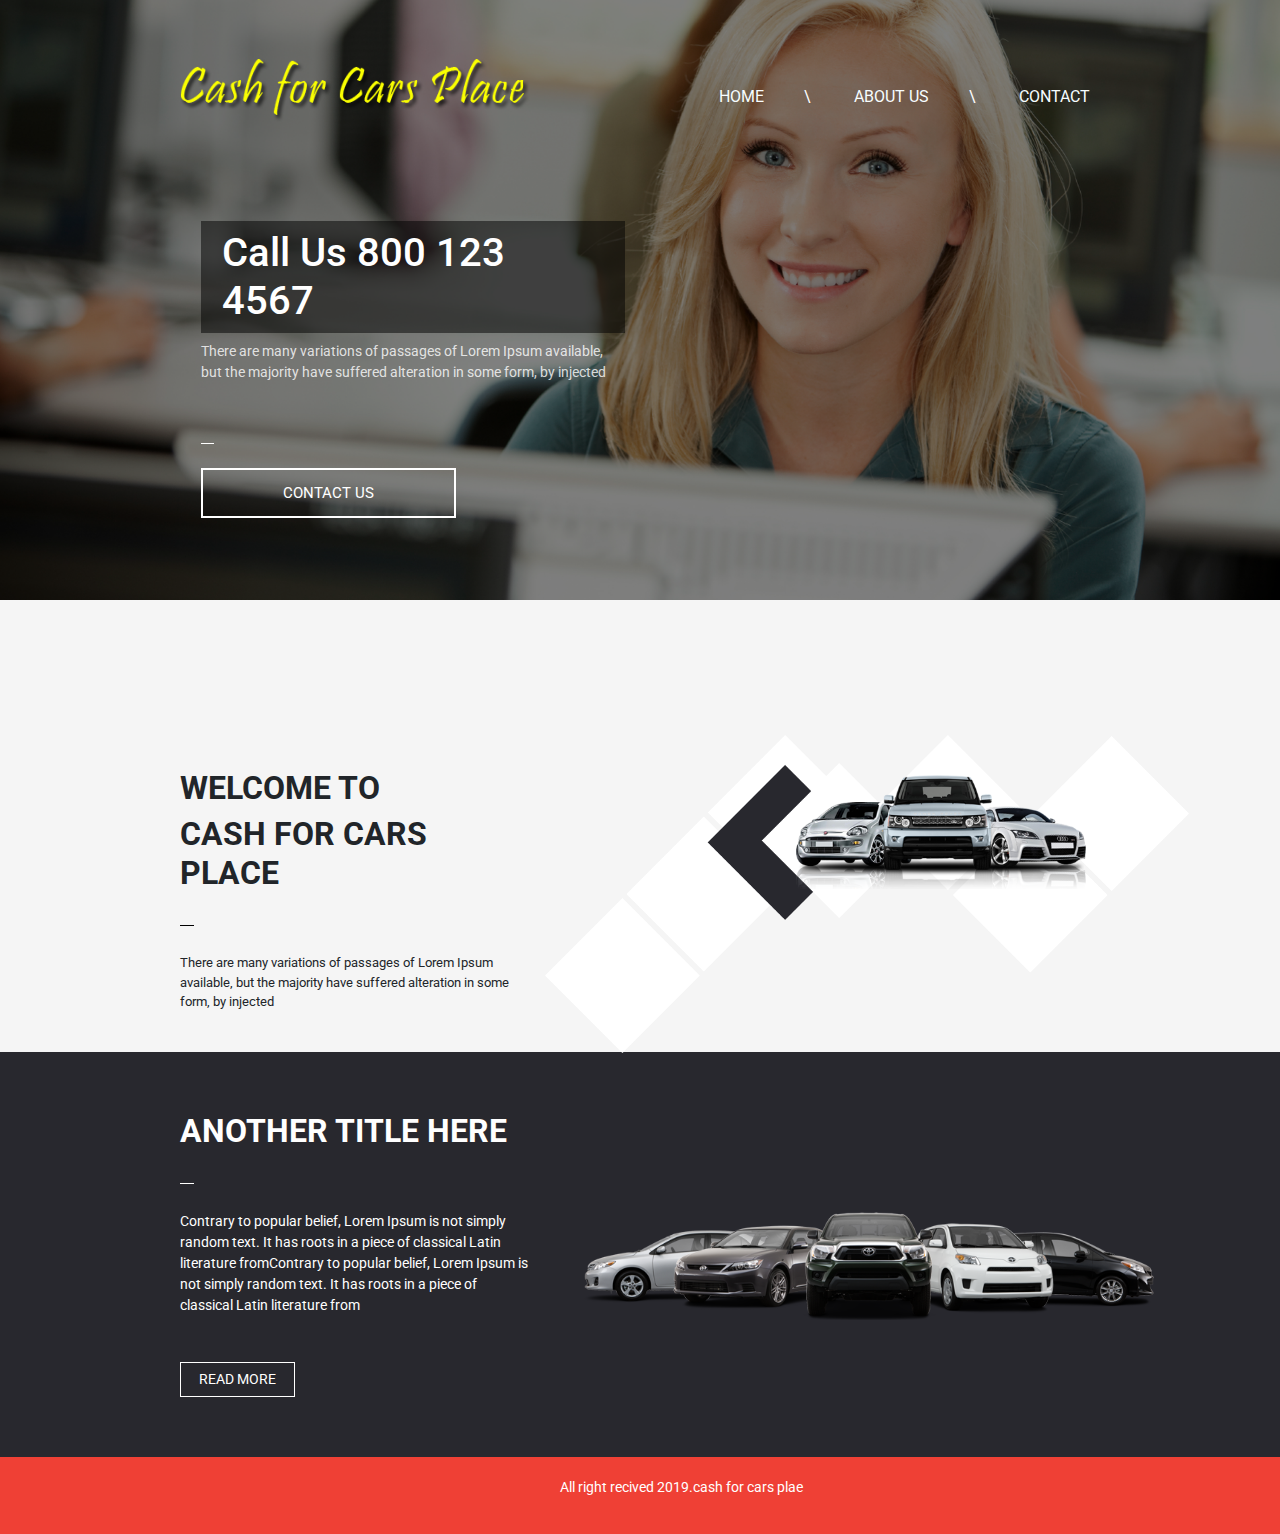
<file: assginment7/index.html>
<!DOCTYPE html>
<html lang="en">
<head>
	<meta charset="utf-8">
    <meta name="viewport" content="width=device-width, initial-scale=1, shrink-to-fit=no">
	<title>Cash For Cars Place</title>
	<link href="https://fonts.googleapis.com/css?family=Girassol|Roboto:300,400|Yanone+Kaffeesatz:300,400&display=swap" rel="stylesheet">
	<link rel="stylesheet" type="text/css" href="css/all.min.css">
	<link rel="stylesheet" type="text/css" href="css/bootstrap.min.css">
	<link rel="stylesheet" type="text/css" href="css/style.css">
	<link rel="shortcut icon" type="image/x-icon" href="img/success.png">
</head>
<body>
	<header>
		<div class="container">
			<div class="row">
				<div class="col-md-4 offset-md-1 img">
					<img src="img/logo.png" class="img-fluid logo">

				</div>
				<div class="col-md-6 offset-md-1 nav1">
					<nav>
						<ul class="nav ml-5">
							<li class="nav-item mr-4"><a class="nav-link" href="index.html">HOME</a></li>
							<li class="nav-item my-2">\</li>
							<li class="nav-item mr-4"><a class="nav-link" href="about.html">ABOUT US</a></li>
							<li class="nav-item my-2">\</li>
							<li class="nav-item"><a class="nav-link" href="contact.html">CONTACT</a></li>
						</ul>
					</nav>
				</div>
			</div>
		</div>
		<div class="row">
			<div class="col-md-5  offset-md-1 hhh">
				<h1>Call Us 800 123 4567</h1>
				<p class="pppp">There are many variations of passages of Lorem Ipsum available, but the majority have suffered alteration in some form, by injected</p>
				<span class="niloy"></span><br>
				<button type="button" class="btn">CONTACT US</button>
			</div>
		</div>
	</div>
	</header>
	<section class="section-one">
		<div class="container">
			<div class="row">
				<div class="col-md-4 offset-md-1 title-one">
					<h2 class="display-6"><strong>WELCOME TO</strong></h2>
					<h2 class="display-6" ><strong>CASH FOR CARS PLACE</strong></h2>
					<span class="ahmed"></span>
					<p>There are many variations of passages of Lorem Ipsum available, but the majority have suffered alteration in some form, by injected</p><br>
				</div>
				<div class="col-md-6 parent">
					<img src="img/icon.png" class="img-fluid child">
					<img src="img/car.png" class="img-fluid child two">

				</div>
			</div>
		</div>
	</section>
	<section class="section-two">
		<div class="container">
			<div class="row">
				<div class="col-md-4 offset-md-1 title-two">
					<h2><strong>ANOTHER TITLE HERE</strong></h2>
					<span class="rafi"></span>
					<p>Contrary to popular belief, Lorem Ipsum is not simply random text. It has roots in a piece of classical Latin literature fromContrary to popular belief, Lorem Ipsum is not simply random text. It has roots in a piece of classical Latin literature from</p>
					<button type="button" class="bt">READ MORE</button>
				</div>
				<div class="col-md-6 ">
					<img src="img/cars.png" class="img-fluid car">

				</div>
			</div>
		</div>
	</section>
	<footer class="footer-area">
		<div class="container">
			<div class="row">
				<div class="col-md-4 offset-md-5">
					<p>All right recived 2019.cash for cars plae</p>

				</div>

			</div>

		</div>
	</footer>

<script src="https://code.jquery.com/jquery-3.4.1.slim.min.js" integrity="sha384-J6qa4849blE2+poT4WnyKhv5vZF5SrPo0iEjwBvKU7imGFAV0wwj1yYfoRSJoZ+n" crossorigin="anonymous"></script>
<script src="https://cdn.jsdelivr.net/npm/popper.js@1.16.0/dist/umd/popper.min.js" integrity="sha384-Q6E9RHvbIyZFJoft+2mJbHaEWldlvI9IOYy5n3zV9zzTtmI3UksdQRVvoxMfooAo" crossorigin="anonymous"></script>
<script src="https://stackpath.bootstrapcdn.com/bootstrap/4.4.1/js/bootstrap.min.js" integrity="sha384-wfSDF2E50Y2D1uUdj0O3uMBJnjuUD4Ih7YwaYd1iqfktj0Uod8GCExl3Og8ifwB6" crossorigin="anonymous"></script>
</body>
</html>
</file>
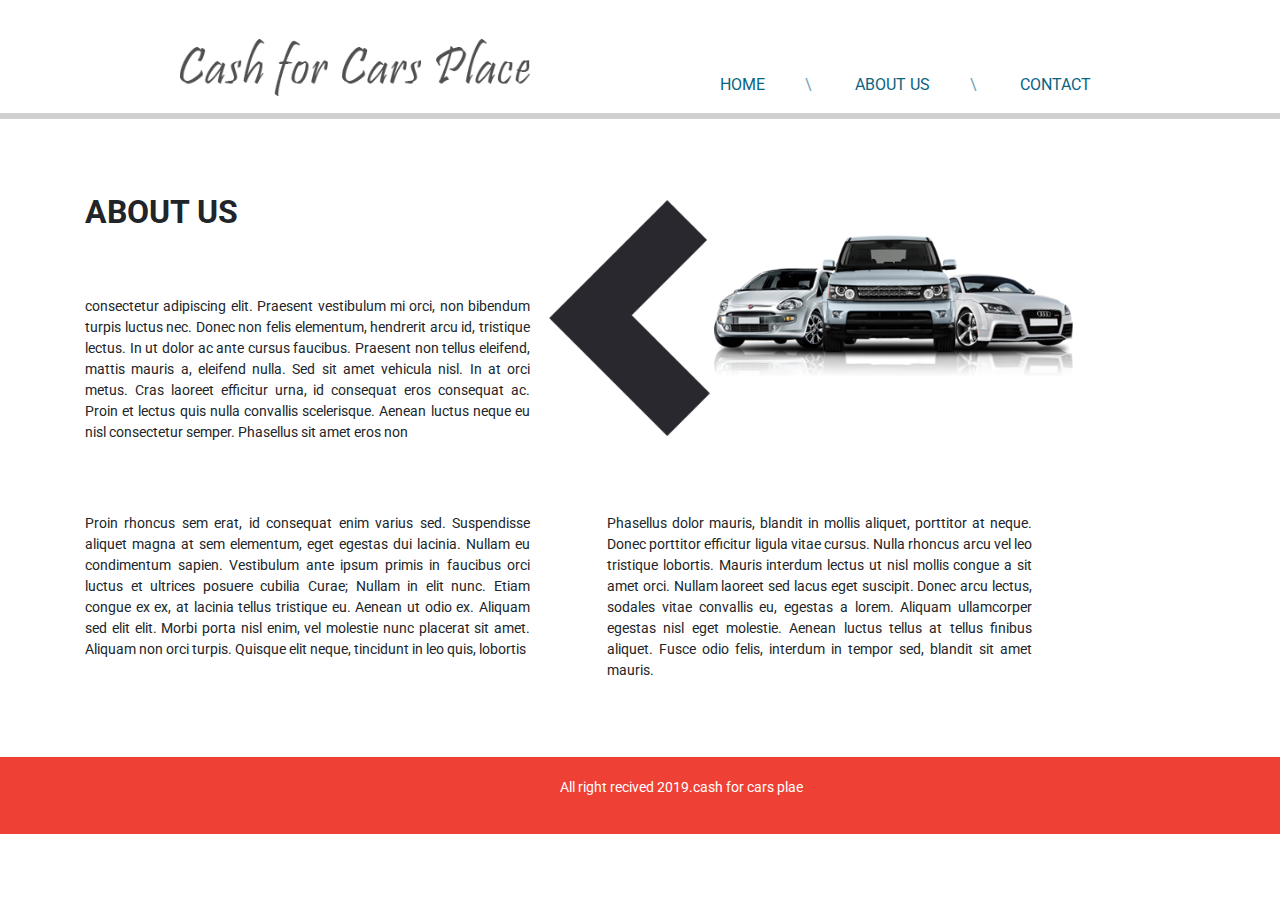
<file: assginment7/about.html>
<!DOCTYPE html>
<html lang="en">
<head>
	<meta charset="utf-8">
    <meta name="viewport" content="width=device-width, initial-scale=1, shrink-to-fit=no">
	<title>About</title>
	<link href="https://fonts.googleapis.com/css?family=Girassol|Roboto:300,400|Yanone+Kaffeesatz:300,400&display=swap" rel="stylesheet">
	<link rel="stylesheet" type="text/css" href="css/all.min.css">
	<link rel="stylesheet" type="text/css" href="css/bootstrap.min.css">
	<link rel="stylesheet" type="text/css" href="css/style.css">
	<link rel="shortcut icon" type="image/x-icon" href="img/success.png">
</head>
<body>
<section class="about">
		<div class="container">
			<div class="row">
				<div class="col-md-4 offset-md-1 img">
					<img src="img/logo1.png" class="img-fluid logo">
					
				</div>
				<div class="col-md-6 offset-md-1 nav">
					<nav class="navbar">
						<ul class="nav ml-5">
							<li class="nav-item mr-4"><a class="nav-link" href="index.html">HOME</a></li>
							<li class="nav-item my-2 nil">\</li>
							<li class="nav-item mr-4"><a class="nav-link"  href="about.html">ABOUT US</a></li>
							<li class="nav-item my-2 nil">\</li>
							<li class="nav-item"><a class="nav-link" href="contact.html">CONTACT</a></li>
						</ul>
					</nav>
					
				</div>
				
			</div>
		</div>
	</section>
	<section class="about-section">
		<div class="container">
			<div class="row">
				<div class="col-md-5 one" >
					<h2 class="display-6 pt-4"><strong>ABOUT US</strong></h2>
					<p class="ahmedniloy"> consectetur adipiscing elit. Praesent vestibulum mi orci, non bibendum turpis luctus nec. Donec non felis elementum, hendrerit arcu id, tristique lectus. In ut dolor ac ante cursus faucibus. Praesent non tellus eleifend, mattis mauris a, eleifend nulla. Sed sit amet vehicula nisl. In at orci metus. Cras laoreet efficitur urna, id consequat eros consequat ac. Proin et lectus quis nulla convallis scelerisque. Aenean luctus neque eu nisl consectetur semper. Phasellus sit amet eros non </p>
				</div>
				<div class="col-md-7 icon">
					<img src="img/icon1.png" class="img-fluid icone-two">
					<img src="img/car.png" class="img-fluid cars-one">

				</div>
			</div>
			<div class="row p">
				<div class="col-md-5">
					<p>Proin rhoncus sem erat, id consequat enim varius sed. Suspendisse aliquet magna at sem elementum, eget egestas dui lacinia. Nullam eu condimentum sapien. Vestibulum ante ipsum primis in faucibus orci luctus et ultrices posuere cubilia Curae; Nullam in elit nunc. Etiam congue ex ex, at lacinia tellus tristique eu. Aenean ut odio ex. Aliquam sed elit elit. Morbi porta nisl enim, vel molestie nunc placerat sit amet. Aliquam non orci turpis. Quisque elit neque, tincidunt in leo quis, lobortis  </p>
				</div>
				<div class="col-md-5 ">
					<p class="niloyahmed">Phasellus dolor mauris, blandit in mollis aliquet, porttitor at neque. Donec porttitor efficitur ligula vitae cursus. Nulla rhoncus arcu vel leo tristique lobortis. Mauris interdum lectus ut nisl mollis congue a sit amet orci. Nullam laoreet sed lacus eget suscipit. Donec arcu lectus, sodales vitae convallis eu, egestas a lorem. Aliquam ullamcorper egestas nisl eget molestie. Aenean luctus tellus at tellus finibus aliquet. Fusce odio felis, interdum in tempor sed, blandit sit amet mauris. </p>
				</div>
			</div>
		</div>
	</section>
	<footer class="footer-area">
		<div class="container">
			<div class="row">
				<div class="col-md-4 offset-md-5">
					<p>All right recived 2019.cash for cars plae</p>

				</div>

			</div>

		</div>
	</footer>
	<script src="https://code.jquery.com/jquery-3.4.1.slim.min.js" integrity="sha384-J6qa4849blE2+poT4WnyKhv5vZF5SrPo0iEjwBvKU7imGFAV0wwj1yYfoRSJoZ+n" crossorigin="anonymous"></script>
	<script src="https://cdn.jsdelivr.net/npm/popper.js@1.16.0/dist/umd/popper.min.js" integrity="sha384-Q6E9RHvbIyZFJoft+2mJbHaEWldlvI9IOYy5n3zV9zzTtmI3UksdQRVvoxMfooAo" crossorigin="anonymous"></script>
	<script src="https://stackpath.bootstrapcdn.com/bootstrap/4.4.1/js/bootstrap.min.js" integrity="sha384-wfSDF2E50Y2D1uUdj0O3uMBJnjuUD4Ih7YwaYd1iqfktj0Uod8GCExl3Og8ifwB6" crossorigin="anonymous"></script>
</body>
</file>
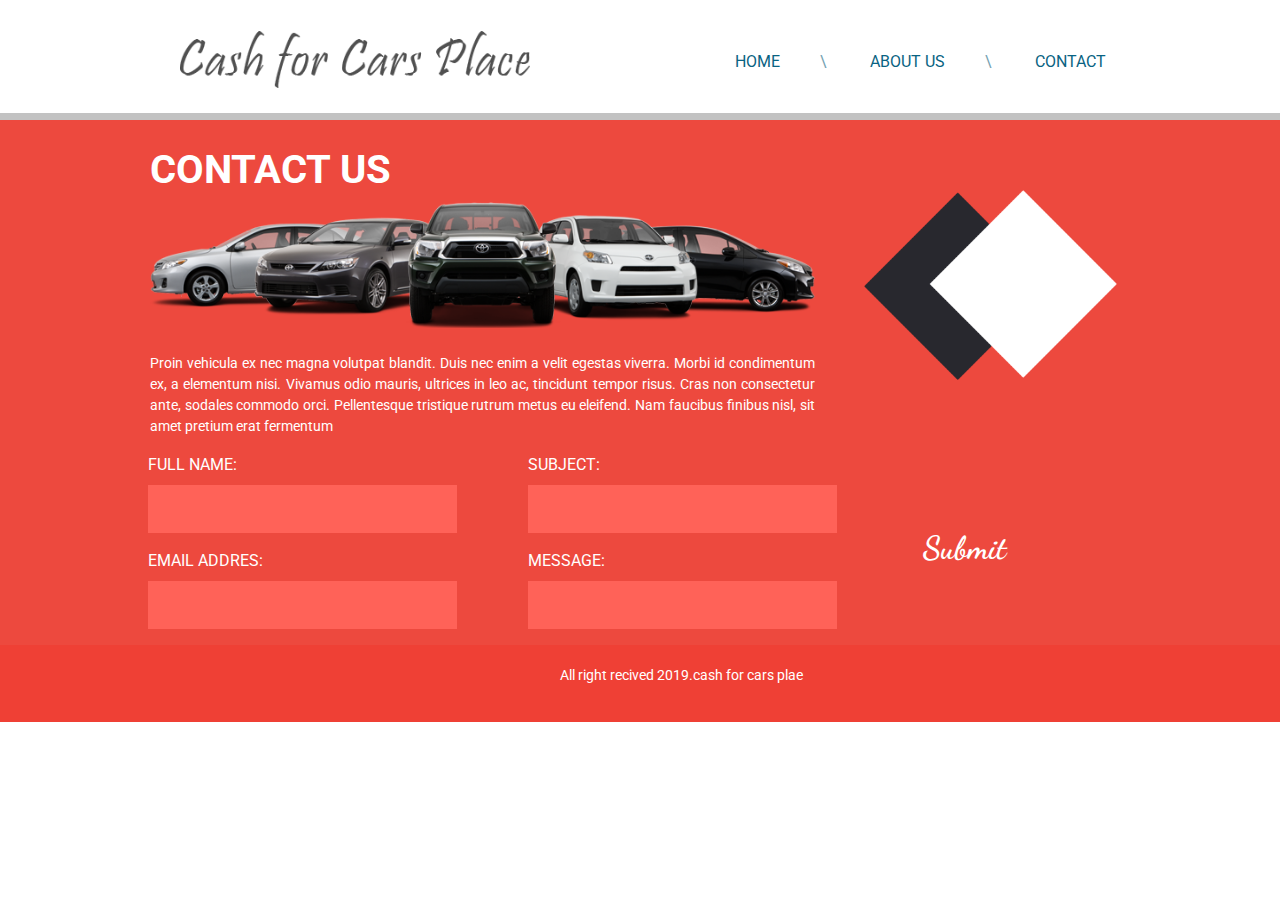
<file: assginment7/contact.html>
<!DOCTYPE html>
<html lang="en">
<head>
	<meta charset="utf-8">
    <meta name="viewport" content="width=device-width, initial-scale=1, shrink-to-fit=no">
	<title>Contact</title>
	<link href="https://fonts.googleapis.com/css?family=Dancing+Script:400,700&display=swap" rel="stylesheet">
	<link href="https://fonts.googleapis.com/css?family=Girassol|Roboto:300,400|Yanone+Kaffeesatz:300,400&display=swap" rel="stylesheet">
	<link rel="stylesheet" type="text/css" href="css/all.min.css">
	<link rel="stylesheet" type="text/css" href="css/bootstrap.min.css">
	<link rel="stylesheet" type="text/css" href="css/style.css">
	<link rel="shortcut icon" type="image/x-icon" href="img/success.png">
</head>
<body>
	 <section class="Contact">
		<div class="container">
			<div class="row">
				<div class="col-md-4 offset-md-1 img">
					<img src="img/logo1.png" class="img-fluid logo1">

				</div>
				<div class="col-md-6 offset-md-1 nav2">
					<nav class="navbar navbar-drak navbar-expand-md">
						<button class="navbar-toggler navbar-toggler-right" data-toggler=collapse data-target="#navbarnav">
							<span class="navbar-toggler-icon"></span>
						</button>
						<div id="navbarnav" class="collapse navbar-collapse">
						<ul class="nav ml-5">
							<li class="nav-item mr-4"><a class="nav-link" href="index.html">HOME</a></li>
							<li class="nav-item my-2">\</li>
							<li class="nav-item mr-4"><a class="nav-link" href="about.html">ABOUT US</a></li>
							<li class="nav-item my-2">\</li>
							<li class="nav-item"><a class="nav-link" href="contact.html">CONTACT</a></li>
						</ul>
					</nav>

				</div>

			</div>
		</div>
	</section>
	<section class="contact-two">
		<div class="container">
			<div class="row">
				<div class="col-md-8 one">
					<h2 class="h3"><strong>CONTACT US</strong></h2>
					<img src="img/cars.png" class="img-fluid one">
					<p class="pp">Proin vehicula ex nec magna volutpat blandit. Duis nec enim a velit egestas viverra. Morbi id condimentum ex, a elementum nisi. Vivamus odio mauris, ultrices in leo ac, tincidunt tempor risus. Cras non consectetur ante, sodales commodo orci. Pellentesque tristique rutrum metus eu eleifend. Nam faucibus finibus nisl, sit amet pretium erat fermentum </p>
					<div class="col-md-4 two">
						<img src="img/icon1.png" class="img-fluid two">

					</div>
					      <div class="row">
					         <div class="col-md-4 offset-md-1">
					           <form>
					             <div class="form-group">
					               <label>FULL NAME:</label>
					               <input type="text" class="form-control nill">
					             </div>
					             <div class="form-group">
					               <label>EMAIL ADDRES:</label>
					               <input type="" class="form-control nill">
					             </div>
					           </form>
					         </div>
					         <div class="col-md-4 offset-md-2 ">
					           <form>
					             <div class="form-group">
					               <label>SUBJECT:</label>
					               <input type="text" class="form-control nill">
					             </div>
					             <div class="form-group">
					               <label>MESSAGE:</label>
					                <input type="" class="form-control nill">
					             </div>
					           </form>
					         </div>
					           <div class="col-md-1">
					             <button type="button" class="btnn btnn-danger butt"><strong>Submit</strong></button>
					           </div>
					       </div>
						</div>
					</div>
				</div>
			</div>
		</div>
	</section>
<footer class="footer-area">
		<div class="container">
			<div class="row">
				<div class="col-md-4 offset-md-5">
					<p>All right recived 2019.cash for cars plae</p>

				</div>

			</div>

		</div>
	</footer>
	<script src="https://code.jquery.com/jquery-3.4.1.slim.min.js" integrity="sha384-J6qa4849blE2+poT4WnyKhv5vZF5SrPo0iEjwBvKU7imGFAV0wwj1yYfoRSJoZ+n" crossorigin="anonymous"></script>
	<script src="https://cdn.jsdelivr.net/npm/popper.js@1.16.0/dist/umd/popper.min.js" integrity="sha384-Q6E9RHvbIyZFJoft+2mJbHaEWldlvI9IOYy5n3zV9zzTtmI3UksdQRVvoxMfooAo" crossorigin="anonymous"></script>
	<script src="https://stackpath.bootstrapcdn.com/bootstrap/4.4.1/js/bootstrap.min.js" integrity="sha384-wfSDF2E50Y2D1uUdj0O3uMBJnjuUD4Ih7YwaYd1iqfktj0Uod8GCExl3Og8ifwB6" crossorigin="anonymous"></script>
</body>
</file>
<file: assginment7/css/style.css>
body{
	font-family: 'Girassol', cursive;
	font-family: 'Yanone Kaffeesatz', sans-serif;
	font-family: 'Roboto', sans-serif;
    margin: 0;
    padding: 0;
}
header{
    background: url(../img/bg.png);
    background-size: cover;
    display: block;
    background-repeat: no-repeat;
    padding-top: 43px;
    height: 600px;
}
.logo {
    margin: -15px 0px;
}
.nav1 ul {
    background: transparent;
    padding-top: 34px;
}
.nav1 ul li {
    background: transparent;
    color: #ffffff;
}
.nav1 ul li a {
    color: #f7fdff;
    text-decoration: none;
    background-color: transparent;
}
.col-md-5.offset-md-1.hhh {
    padding-left: 107px;
    padding-top: 89px;
}

h1 {
    background: #00000080;
    color: white;
    padding: 8px 21px;
}
p.pppp {
    color: #ffffffcc;
}
.niloy{
	border-bottom: 1px solid white;
    display: block;
    padding: 22px 0px;
    width: 3%;
}
.btn{
	background-color: transparent;
    padding: 12px 80px;
    border: 2px solid white;
    color: white;
    font-size: 15px;
    border-radius: unset;
}
.btn:hover{
	background: white;
}
.section-one{
	padding-top: 169px;
    background: #F5F5F5;
}

.ahmed{
    border-bottom: 1px solid black;
    display: block;
    padding: 3px 7px;
    width: 3%;
    margin: 27px 0px;
}
.title-one p{
	font-size: 13px;
}
.parent{
	position: relative;
    top: 0;
    right: 0;
    width: 100%
}
img.img-fluid.child {
    max-width: 113%;
    position: absolute;
    top: -12%;
    left: 0;
    height: auto;
}
img.img-fluid.child.two {
    position: absolute;
    width: 51%;
    top: 2%;
    left: 44%;
}
section.section-two {
    padding: 60px;
    background: #28282E;
    color: white;
}
.rafi{
    border-bottom: 1px solid white;
    display:block;
    padding: 3px 7px;
    width: 3%;
    margin: 27px 0px;
}
p {
    font-size: 14px;
}
button.bt {
    padding: 6px 18px;
    background: transparent;
    color: white;
    font-size: 14px;
    border: 1px solid white;
    margin-top: 30px;
}
button.bt:hover{
	background: white;
	color: black;
}
img.img-fluid.car{
    position: absolute;
    width: 114%;
    top: 100px;
    left: 39px;
}
.footer-area{
	padding: 20px 0px;
	background:#EF4035;
	color: white;
}
/*-- about.html --*/
.about{

	border-bottom: 6px solid #8080805e;
    padding-top: 23px;
}
.img{

}
.nav ul{
    background: transparent;
}
.nav ul li{
	background: transparent;
    color: #76A2B3;
    padding-top: 34px;
}
.nav ul li a{
	color: #096382;
    text-decoration: none;
    background-color: transparent;
}
section.about-section {
    padding: 60px 0px;
}
h2.display-5 {
    padding: 20px;
  	font-size: 39px;
}
section.about-section {
	padding-top: 50px;
    text-align: justify;
}
.ahmedniloy{
    padding-bottom: 54px;
    padding-top: 57px;
}
p.niloyahmed {
    margin-right: -27px;
    margin-left: 47px;
}
img.img-fluid.icone-two {
    position: absolute;
    top: 28px;
    left: 4px;
    width: 48%;
}
img.img-fluid.cars-one {
    position: absolute;
    width: 54%;
    top: 66px;
    left: 169px;
}
/*--------contact---------*/
section.Contact {
    border-bottom: 7px solid #8080807a;
}
}
img.img-fluid.logo1 {
    max-width: 269px;
}
.nav2 ul {
    background: transparent;
    padding-top: 34px;
}
.nav2 ul li{
	background: transparent;
    color: #76A2B3;
}
li.nav-item.my-2 {
    padding-right: 27px;
}
.nav2 ul li a{
	color: #096382;
    text-decoration: none;
    background-color: transparent;
}
.contact-two {
    background: #ED493E;
}
.h3 {
    padding-left: 65px;
    padding-top: 26px;
    color: white;
    font-size: 40px;
}
.img {
    padding-bottom: 25px;
    padding-top: 31px;
}
.pp {
    padding-left: 65px;
    padding-top: 25px;
    text-align: justify;
    color: white;
}
.col-md-4.two {
    position: absolute;
    top: 0;
    right: -272px;
}
img.img-fluid.one {
    padding-left: 65px;
}
img.img-fluid.two {
    position: absolute;
    top: 70px;
}
label {
    display: inline-block;
    margin-bottom: .5rem;
    color: white;
}
input.form-control.nill {
    width: 138%;
    background: #FF6258;
    border: none;
    padding: 24px 0px;
    border-radius: 0;
}
button.btnn.btnn-danger.butt {
    font-family: 'Dancing Script', cursive;
    padding: 10px 81px;
    font-size: 32px;
    padding-top: 11px;
    margin: 60px;
    border: none;
    background: #ED493E;
    color:white;
}
button.btnn.btnn-danger.butt:hover{
	background: #cc2f258c

}
</file>
